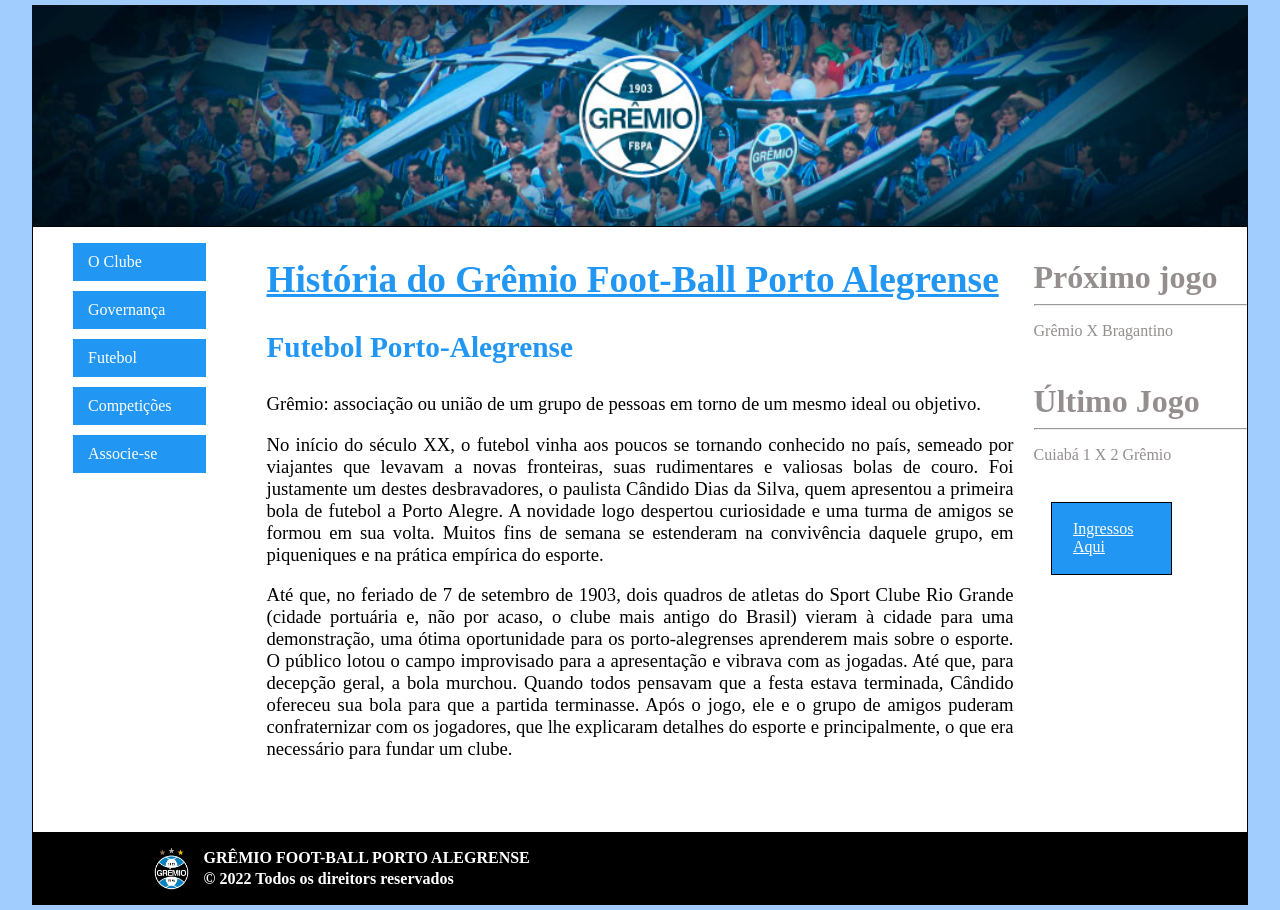
<file: index.html>
<!doctype html>
<html lang="pt-br">
  <head>
    <meta charset="UTF-8" />
    <meta name="viewport" content="width=device-width, initial-scale=1.0" />
    <title>Grêmio - Home</title>
    <link rel="stylesheet" href="style.css">
  </head>
  <body>
    <div class="container">
      <header>
        <img src="./src/banner.jpg" alt="foto da torcida gremista no estádio" />
      </header>
      <div class="conteudo_central">
        <nav>
        <ul>
          <li class="itens_nav"><a href="./index.html">O Clube</a></li>
          <li class="itens_nav"><a href="./governanca.html">Governança</a></li>
          <li class="itens_nav"><a href="./futebol.html">Futebol</a></li>
          <li class="itens_nav"><a href="./competicoes.html">Competições</a></li>
          <li class="itens_nav"><a href="./associacao.html">Associe-se</a></li>
        </ul>
      </nav>
      <main>
        <h2>História do Grêmio Foot-Ball Porto Alegrense</h2>
        <h3>Futebol Porto-Alegrense</h3>
        <p>Grêmio: associação ou união de um grupo de pessoas em torno de um mesmo ideal ou objetivo.</p>
        <p>No início do século XX, o futebol vinha aos poucos se tornando conhecido no país, semeado por viajantes que levavam a novas fronteiras, suas
          rudimentares e valiosas bolas de couro. Foi justamente um destes desbravadores, o paulista Cândido Dias da Silva, quem apresentou a
          primeira bola de futebol a Porto Alegre. A novidade logo despertou curiosidade e uma turma de amigos se formou em sua volta. Muitos fins de
          semana se estenderam na convivência daquele grupo, em piqueniques e na prática empírica do esporte.</p>
        <p>Até que, no feriado de 7 de setembro de 1903, dois quadros de atletas do Sport Clube Rio Grande (cidade portuária e, não por acaso, o clube mais
          antigo do Brasil) vieram à cidade para uma demonstração, uma ótima oportunidade para os porto-alegrenses aprenderem mais sobre o esporte. O
          público lotou o campo improvisado para a apresentação e vibrava com as jogadas. Até que, para decepção geral, a bola murchou. Quando todos
          pensavam que a festa estava terminada, Cândido ofereceu sua bola para que a partida terminasse. Após o jogo, ele e o grupo de amigos puderam
          confraternizar com os jogadores, que lhe explicaram detalhes do esporte e principalmente, o que era necessário para fundar um clube.</p>
      </main>
      <aside>
        <div>
          <h3>Próximo jogo</h3>
          <hr />
          <p>Grêmio X Bragantino</p>
        </div>
        <div>
          <h3>Último Jogo</h3>
          <hr />
          <p>Cuiabá 1 X 2 Grêmio</p>
          <a href="https://gremio.net">Ingressos Aqui</a>
        </div>
      </aside>
      </div>
      <footer>
        <img src="./src/Gremio_logo.png" alt="Escudo do Grêmio" />
        <div class="footer_txt">
          <p>GRÊMIO FOOT-BALL PORTO ALEGRENSE</p>
          <p>© 2022 Todos os direitors reservados</p>
        </div>
      </footer>
    </div>
  </body>
</html>
</file>
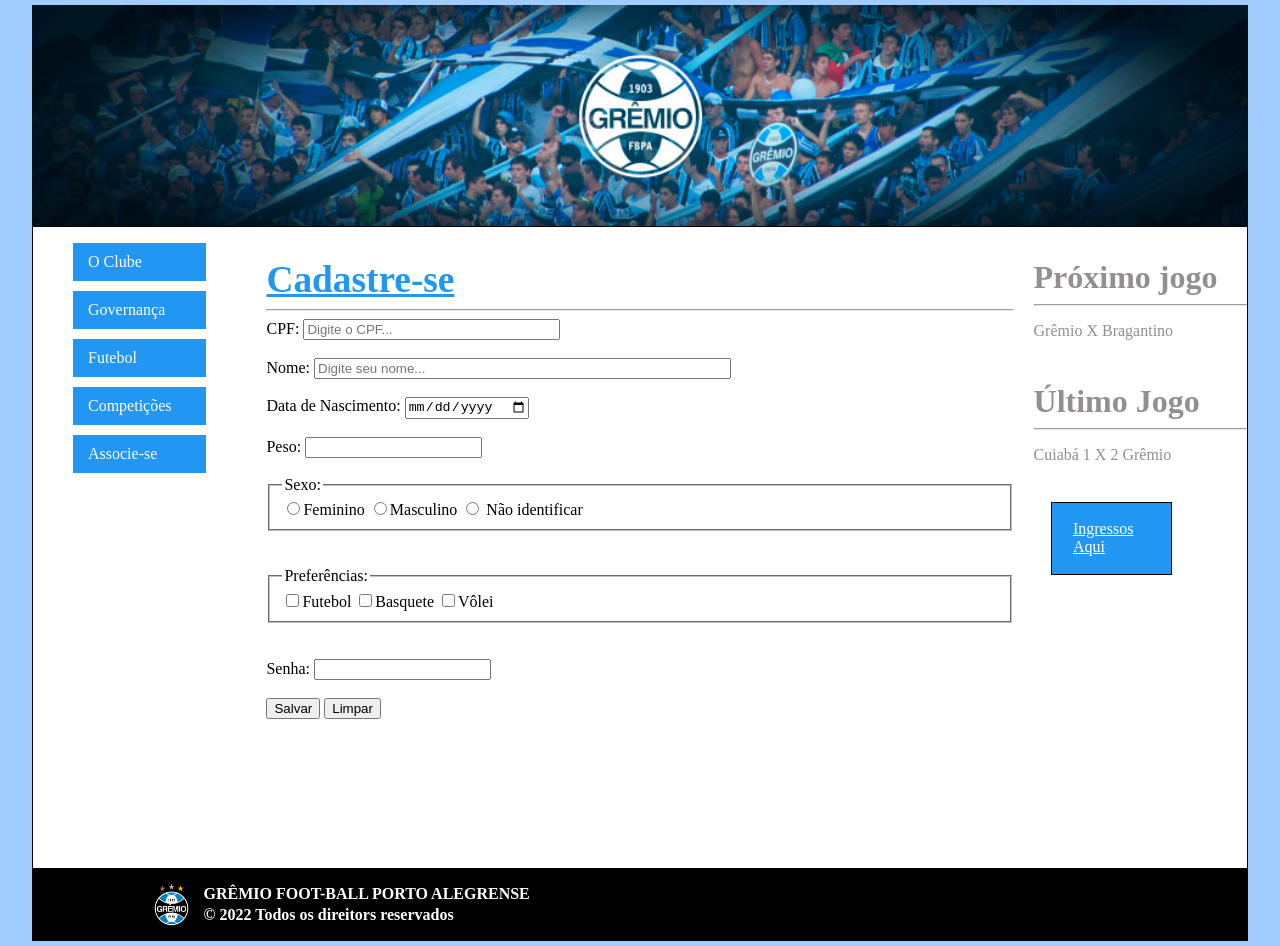
<file: associacao.html>
<!doctype html>
<html lang="pt-br">
  <head>
    <meta charset="UTF-8" />
    <meta name="viewport" content="width=device-width, initial-scale=1.0" />
    <title>Grêmio - Associação</title>
    <link rel="stylesheet" href="style.css">
  </head>
  <body>
    <div class="container">
      <header>
        <img src="./src/banner.jpg" alt="foto da torcida gremista no estádio" />
      </header>
      <div class="conteudo_central">
        <nav>
        <ul>
          <li class="itens_nav"><a href="./index.html">O Clube</a></li>
          <li class="itens_nav"><a href="./governanca.html">Governança</a></li>
          <li class="itens_nav"><a href="./futebol.html">Futebol</a></li>
          <li class="itens_nav"><a href="./competicoes.html">Competições</a></li>
          <li class="itens_nav"><a href="./associacao.html">Associe-se</a></li>
        </ul>
      </nav>
      <main>
        <h2>Cadastre-se</h2>
        <hr>
        <form action="processamento.php" method="get">
            <label for="cpf">CPF: </label>
            <input type="text" name="cpf" id="cpf" placeholder="Digite o CPF..."  size="30" maxlength="11" minlength="11">
            <br><br>
            <label for="nome">Nome: </label>
            <input type="text" name="nome" id="nome" placeholder="Digite seu nome..." size="50" maxlength="100" minlength="10">
            <br><br>
            <label for="data_nascimento">Data de Nascimento: </label>
            <input type="date" name="data_nascimento" id="data_nascimento" size="10">
            <br><br>
            <label for="peso">Peso: </label>
            <input type="number" name="peso" id="peso" size="10" step="0.01">
            <br><br>
            <fieldset>
                <legend>Sexo:</legend>
                <input type="radio" name="sexo" id="sexof" value="F"><label for="sexof">Feminino</label>
                <input type="radio" name="sexo" id="sexom" value="M"><label for="sexom">Masculino</label>
                <input type="radio" name="sexo" id="sexoni" value="N"> <label for="sexoni">Não identificar</label>
            </fieldset>
            <br><br>
            <fieldset>
                <legend>Preferências: </legend>
                <input type="checkbox" name="esporte" id="esportef" value="F"><label for="esportef">Futebol</label>
                <input type="checkbox" name="esporte" id="esporteb" value="B"><label for="esporteb">Basquete</label>
                <input type="checkbox" name="esporte" id="esportev" value="V"><label for="esportev">Vôlei</label>
            </fieldset>
            <br><br>
            <label for="senha">Senha:</label>
            <input type="password" name="senha" id="senha" size="20">
            <br><br>
            <input type="submit" name="acao" id="acao1" value="Salvar">
            <input type="reset" name="acao" id="acao2" value="Limpar">
        </form>
      </main>
      <aside>
        <div>
          <h3>Próximo jogo</h3>
          <hr />
          <p>Grêmio X Bragantino</p>
        </div>
        <div>
          <h3>Último Jogo</h3>
          <hr />
          <p>Cuiabá 1 X 2 Grêmio</p>
          <a href="https://gremio.net">Ingressos Aqui</a>
        </div>
      </aside>
      </div>
      <footer>
        <img src="./src/Gremio_logo.png" alt="Escudo do Grêmio" />
        <div class="footer_txt">
          <p>GRÊMIO FOOT-BALL PORTO ALEGRENSE</p>
          <p>© 2022 Todos os direitors reservados</p>
        </div>
      </footer>
    </div>
  </body>
</html>
</file>
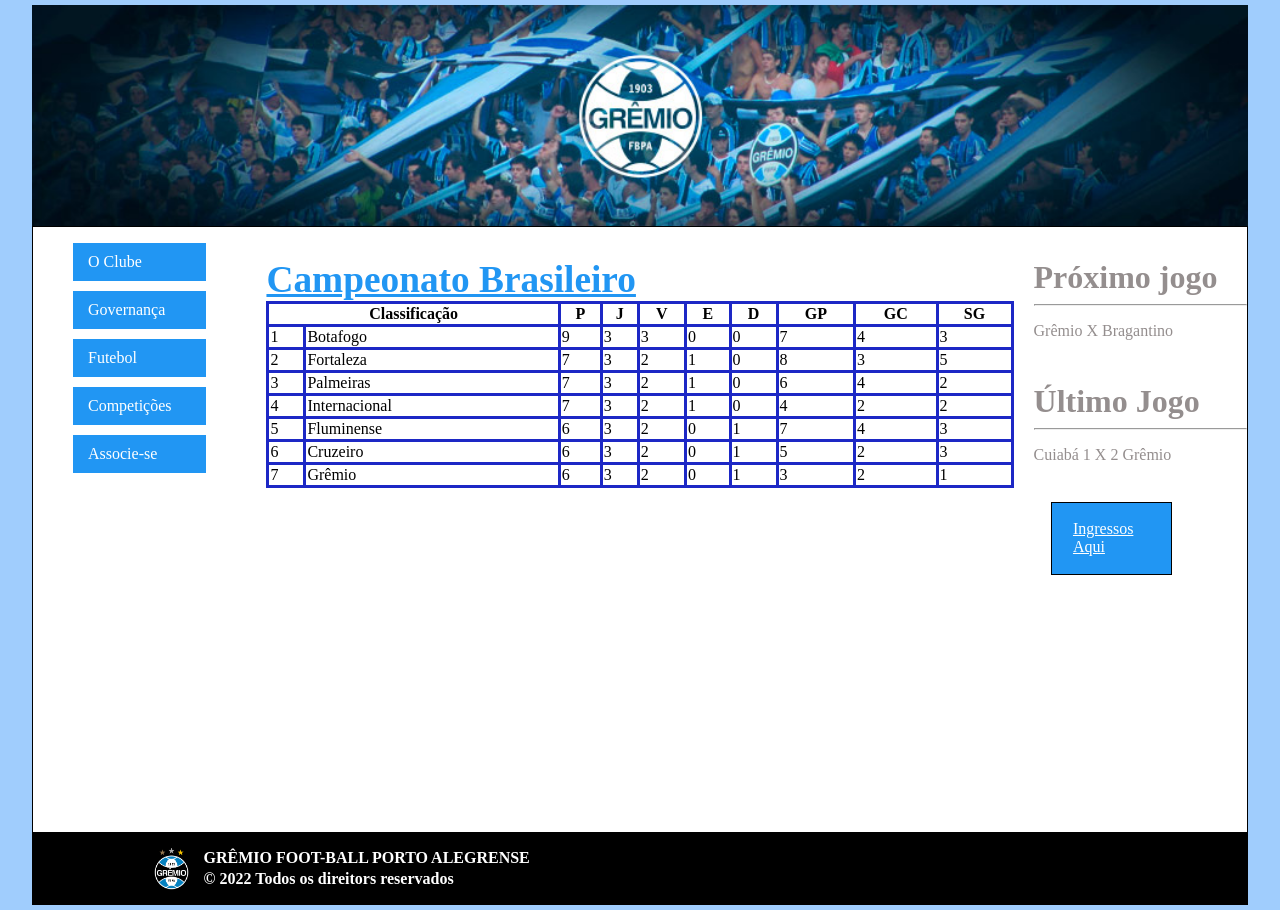
<file: competicoes.html>
<!doctype html>
<html lang="pt-br">
  <head>
    <meta charset="UTF-8" />
    <meta name="viewport" content="width=device-width, initial-scale=1.0" />
    <title>Grêmio - Tabela</title>
    <link rel="stylesheet" href="style.css">
  </head>
  <body>
    <div class="container">
      <header>
        <img src="./src/banner.jpg" alt="foto da torcida gremista no estádio" />
      </header>
      <div class="conteudo_central">
        <nav>
        <ul>
          <li class="itens_nav"><a href="./index.html">O Clube</a></li>
          <li class="itens_nav"><a href="./governanca.html">Governança</a></li>
          <li class="itens_nav"><a href="./futebol.html">Futebol</a></li>
          <li class="itens_nav"><a href="./competicoes.html">Competições</a></li>
          <li class="itens_nav"><a href="./associacao.html">Associe-se</a></li>
        </ul>
      </nav>
        <main>
          <h2>Campeonato Brasileiro</h2>
          <table>
            <tr>
                <th colspan="2">Classificação</th>
                <th>P</th>
                <th>J</th>
                <th>V</th>
                <th>E</th>
                <th>D</th>
                <th>GP</th>
                <th>GC</th>
                <th>SG</th>
            </tr>
            <tr>
                <td>1</td>
                <td>Botafogo</td>
                <td>9</td>
                <td>3</td>
                <td>3</td>
                <td>0</td>
                <td>0</td>
                <td>7</td>
                <td>4</td>
                <td>3</td>
            </tr>
            <tr>
                <td>2</td>
                <td>Fortaleza</td>
                <td>7</td>
                <td>3</td>
                <td>2</td>
                <td>1</td>
                <td>0</td>
                <td>8</td>
                <td>3</td>
                <td>5</td>
            </tr>
            <tr>
                <td>3</td>
                <td>Palmeiras</td>
                <td>7</td>
                <td>3</td>
                <td>2</td>
                <td>1</td>
                <td>0</td>
                <td>6</td>
                <td>4</td>
                <td>2</td>
            </tr>
            <tr>
                <td>4</td>
                <td>Internacional</td>
                <td>7</td>
                <td>3</td>
                <td>2</td>
                <td>1</td>
                <td>0</td>
                <td>4</td>
                <td>2</td>
                <td>2</td>
            </tr>
            <tr>
                <td>5</td>
                <td>Fluminense</td>
                <td>6</td>
                <td>3</td>
                <td>2</td>
                <td>0</td>
                <td>1</td>
                <td>7</td>
                <td>4</td>
                <td>3</td>
            </tr>
            <tr>
                <td>6</td>
                <td>Cruzeiro</td>
                <td>6</td>
                <td>3</td>
                <td>2</td>
                <td>0</td>
                <td>1</td>
                <td>5</td>
                <td>2</td>
                <td>3</td>
            </tr>
            <tr>
                <td>7</td>
                <td>Grêmio</td>
                <td>6</td>
                <td>3</td>
                <td>2</td>
                <td>0</td>
                <td>1</td>
                <td>3</td>
                <td>2</td>
                <td>1</td>
            </tr>
          </table>
        </main>
        <aside>
        <div>
          <h3>Próximo jogo</h3>
          <hr />
          <p>Grêmio X Bragantino</p>
        </div>
        <div>
          <h3>Último Jogo</h3>
          <hr />
          <p>Cuiabá 1 X 2 Grêmio</p>
          <a href="https://gremio.net">Ingressos Aqui</a>
        </div>
      </aside>
      </div>
      <footer>
        <img src="./src/Gremio_logo.png" alt="Escudo do Grêmio" />
        <div class="footer_txt">
          <p>GRÊMIO FOOT-BALL PORTO ALEGRENSE</p>
          <p>© 2022 Todos os direitors reservados</p>
        </div>
      </footer>
    </div>
  </body>
</html>
</file>
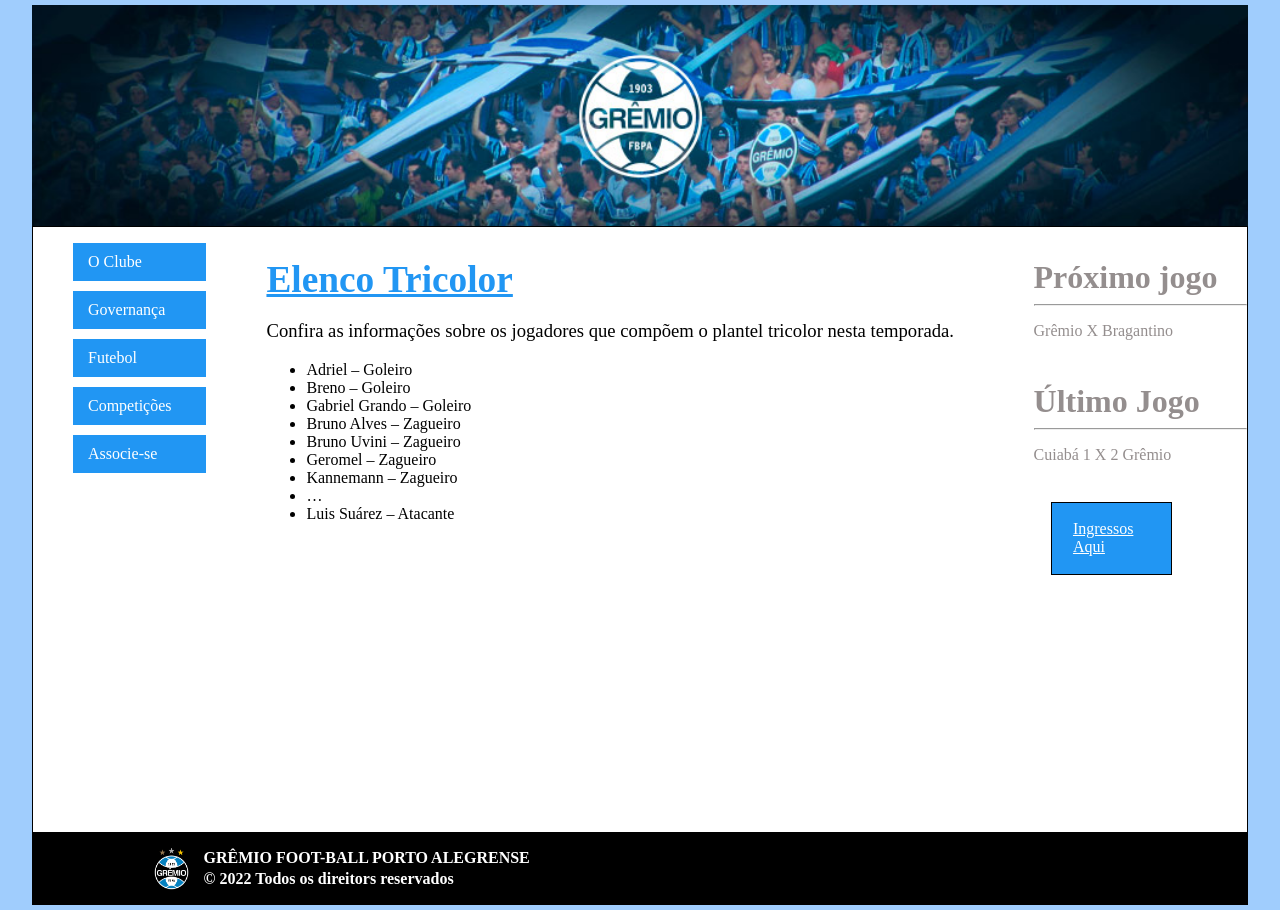
<file: futebol.html>
<!doctype html>
<html lang="pt-br">
  <head>
    <meta charset="UTF-8" />
    <meta name="viewport" content="width=device-width, initial-scale=1.0" />
    <title>Grêmio - Elenco</title>
    <link rel="stylesheet" href="style.css">
  </head>
  <body>
    <div class="container">
      <header>
        <img src="./src/banner.jpg" alt="foto da torcida gremista no estádio" />
      </header>
      <div class="conteudo_central">
        <nav>
        <ul>
          <li class="itens_nav"><a href="./index.html">O Clube</a></li>
          <li class="itens_nav"><a href="./governanca.html">Governança</a></li>
          <li class="itens_nav"><a href="./futebol.html">Futebol</a></li>
          <li class="itens_nav"><a href="./competicoes.html">Competições</a></li>
          <li class="itens_nav"><a href="./associacao.html">Associe-se</a></li>
        </ul>
      </nav>
        <main>
            <h2>Elenco Tricolor</h2>
            <p>Confira as informações sobre os jogadores que compõem o plantel tricolor nesta temporada.</p>
            <ul>
                <li>Adriel – Goleiro</li>
                <li>Breno – Goleiro</li>
                <li>Gabriel Grando – Goleiro</li>
                <li>Bruno Alves – Zagueiro</li>
                <li>Bruno Uvini – Zagueiro</li>
                <li>Geromel – Zagueiro</li>
                <li>Kannemann – Zagueiro</li>
                <li>…</li>
                <li>Luis Suárez – Atacante</li>
            </ul>
        </main>
        <aside>
        <div>
          <h3>Próximo jogo</h3>
          <hr />
          <p>Grêmio X Bragantino</p>
        </div>
        <div>
          <h3>Último Jogo</h3>
          <hr />
          <p>Cuiabá 1 X 2 Grêmio</p>
          <a href="https://gremio.net">Ingressos Aqui</a>
        </div>
      </aside>
      </div>
      <footer>
        <img src="./src/Gremio_logo.png" alt="Escudo do Grêmio" />
        <div class="footer_txt">
          <p>GRÊMIO FOOT-BALL PORTO ALEGRENSE</p>
          <p>© 2022 Todos os direitors reservados</p>
        </div>
      </footer>
    </div>
  </body>
</html>
</file>
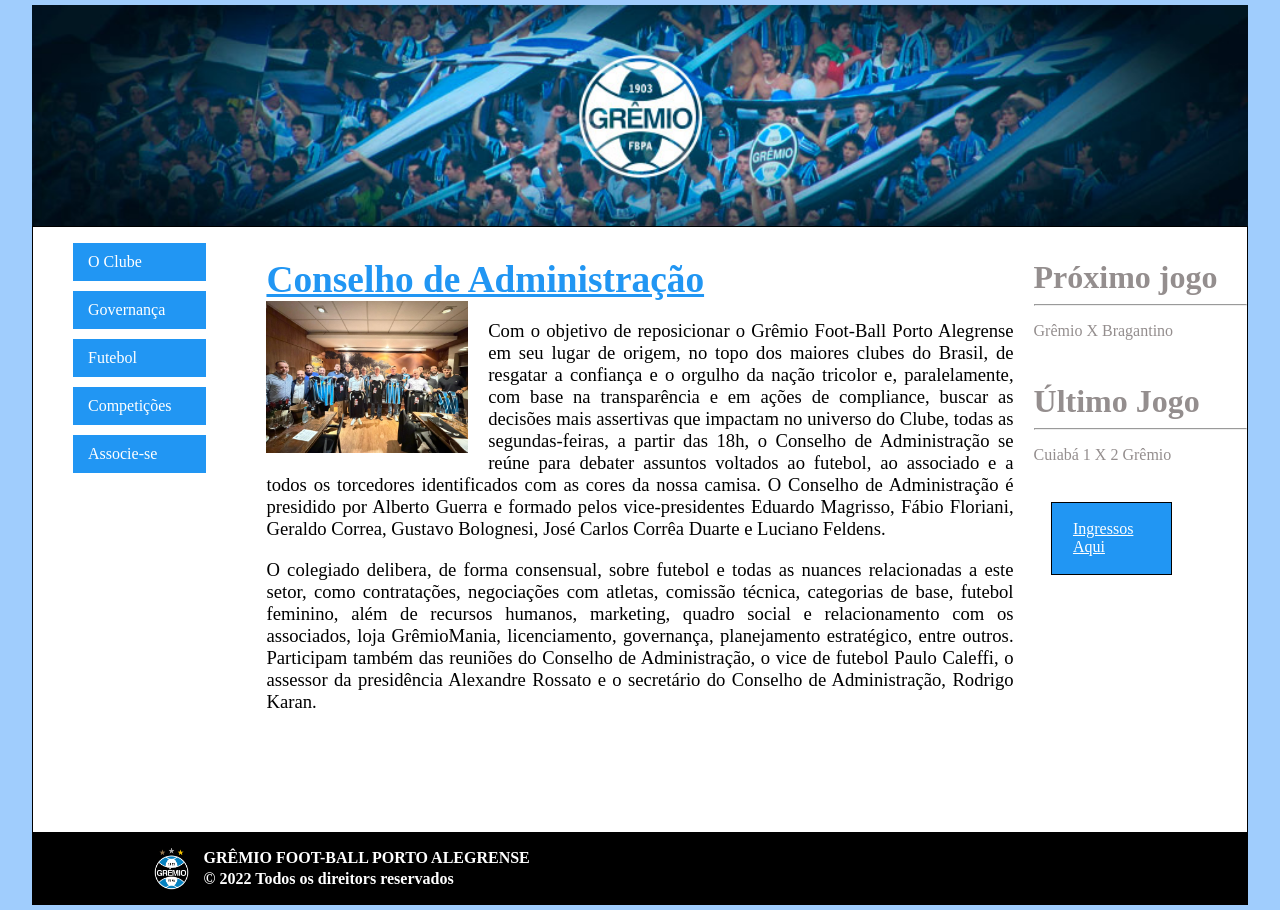
<file: governanca.html>
<!doctype html>
<html lang="pt-br">
  <head>
    <meta charset="UTF-8" />
    <meta name="viewport" content="width=device-width, initial-scale=1.0" />
    <title>Grêmio - Governança</title>
    <link rel="stylesheet" href="style.css">
  </head>
  <body>
    <div  class="container">
      <header>
        <img src="./src/banner.jpg" alt="foto da torcida gremista no estádio" />
      </header>
      <div class="conteudo_central">
        <nav>
        <ul>
          <li class="itens_nav"><a href="./index.html">O Clube</a></li>
          <li class="itens_nav"><a href="./governanca.html">Governança</a></li>
          <li class="itens_nav"><a href="./futebol.html">Futebol</a></li>
          <li class="itens_nav"><a href="./competicoes.html">Competições</a></li>
          <li class="itens_nav"><a href="./associacao.html">Associe-se</a></li>
        </ul>
      </nav>
        <main>
            <h2>Conselho de Administração</h2>
            <img src="./src/diretoria.jpeg" alt="Diretoria do Grêmio">
            <p>Com o objetivo de reposicionar o Grêmio Foot-Ball Porto Alegrense em seu lugar de origem, no topo dos maiores clubes do Brasil, de resgatar a confiança e o orgulho da
                nação tricolor e, paralelamente, com base na transparência e em ações de compliance, buscar as decisões mais assertivas que impactam no universo do Clube, todas as
                segundas-feiras, a partir das 18h, o Conselho de Administração se reúne para debater assuntos voltados ao futebol, ao associado e a todos os torcedores identificados com as
                cores da nossa camisa. O Conselho de Administração é presidido por Alberto Guerra e formado pelos vice-presidentes Eduardo Magrisso, Fábio Floriani, Geraldo Correa,
                Gustavo Bolognesi, José Carlos Corrêa Duarte e Luciano Feldens.</p>
            <p>O colegiado delibera, de forma consensual, sobre futebol e todas as nuances relacionadas a este setor, como contratações, negociações com atletas, comissão
                técnica, categorias de base, futebol feminino, além de recursos humanos, marketing, quadro social e relacionamento com os associados, loja GrêmioMania, licenciamento,
                governança, planejamento estratégico, entre outros. Participam também das reuniões do Conselho de Administração, o vice de futebol Paulo Caleffi, o assessor da presidência
                Alexandre Rossato e o secretário do Conselho de Administração, Rodrigo Karan.</p>
        </main>
        <aside>
          <div>
            <h3>Próximo jogo</h3>
            <hr />
            <p>Grêmio X Bragantino</p>
          </div>
          <div>
            <h3>Último Jogo</h3>
            <hr />
            <p>Cuiabá 1 X 2 Grêmio</p>
            <a href="https://gremio.net">Ingressos Aqui</a>
          </div>
        </aside>
      </div>
      <footer>
        <img src="./src/Gremio_logo.png" alt="Escudo do Grêmio" />
        <div class="footer_txt">
          <p>GRÊMIO FOOT-BALL PORTO ALEGRENSE</p>
          <p>© 2022 Todos os direitors reservados</p>
        </div>
      </footer>
    </div>
  </body>
</html>
</file>
<file: style.css>
body{
    background-color: #a0cdfd;
    margin: 0;
    align-items: stretch;
}

.container{
    width: 95%;
    max-width: 1600px;
    margin: 5px auto;
    background-color: #ffffff;
    display: flex;
    flex-direction: column;
    min-height: 100vh;
}

header img{
    width: 100%;
    height: auto;
    margin: 0%;
    padding: 0%;
    display: block;
}

.conteudo_central{
    display: flex;
    gap: 20px;
    margin: 0;
    flex: 1;
    border: #000000 1px solid;

}

.conteudo_central nav{
    flex: 1;
    padding: 0%;
    margin: 0%;
}

.conteudo_central nav ul{
    list-style: none;
    
}

.conteudo_central nav a{
    background-color: #2196F3;
    text-decoration: none;
    color: #ffffff;
    display: block;
    margin-right: 40px;
    margin-bottom: 10px;
    padding: 10px 15px;

}

.conteudo_central main{
    flex: 3.5;
}

.conteudo_central main h2{
    color: #2196F3;
    text-decoration: underline;
    font-size: 28pt;
    margin-bottom: 0%;
}

.conteudo_central main h3{
    color: #2196F3;
    font-size: 22pt;
}

.conteudo_central main img{
    width: 27%;
    height: auto;
    float: left;
    margin-bottom: 10px;
    margin-right: 20px;
}

.conteudo_central main p{
    font-size: 14pt;
    font-family: 'Times New Roman', serif;
    text-align: justify;
}

.conteudo_central main table{
    border: #1d28c5 solid;
    width: 100%;
    border-collapse: collapse;
}

.conteudo_central main td, .conteudo_central main th{
    border: #1d28c5 solid;
}
.conteudo_central main td{
    text-align: left;
}
.conteudo_central main th{
    text-align: center;
}

.conteudo_central main form{
    margin-top: 0%;
    margin-bottom: 20%;
}

.conteudo_central aside{
    flex: 1;
}

.conteudo_central aside div{
    margin-bottom: 20%;

}
.conteudo_central aside h3{
    color: rgb(148, 142, 142);
    font-size: 24pt;
    margin-bottom: 0%;
}

.conteudo_central aside p{
    color: rgb(148, 142, 142);
}

.conteudo_central aside a{
    display: block;
    background-color: #2196F3;
    color: #ffffff;
    border: #000000 solid 1px;
    padding-left: 10%;
    padding-bottom: 8%;
    padding-top: 8%;
    padding-right: 5%;
    margin-top: 18%;
    margin-left: 8%;
    margin-right: 35%;
}

footer {
    display: flex;
    background-color: #000000;
    color: #ffffff;
    padding: 15px 10%; 
    align-items: center;
    gap: 15px;
}

footer img{
    width: 35px;
    height: auto;
}

.footer_txt p{
    margin: 0;
    line-height: 1.3;
    font-weight: bold;
}
</file>
